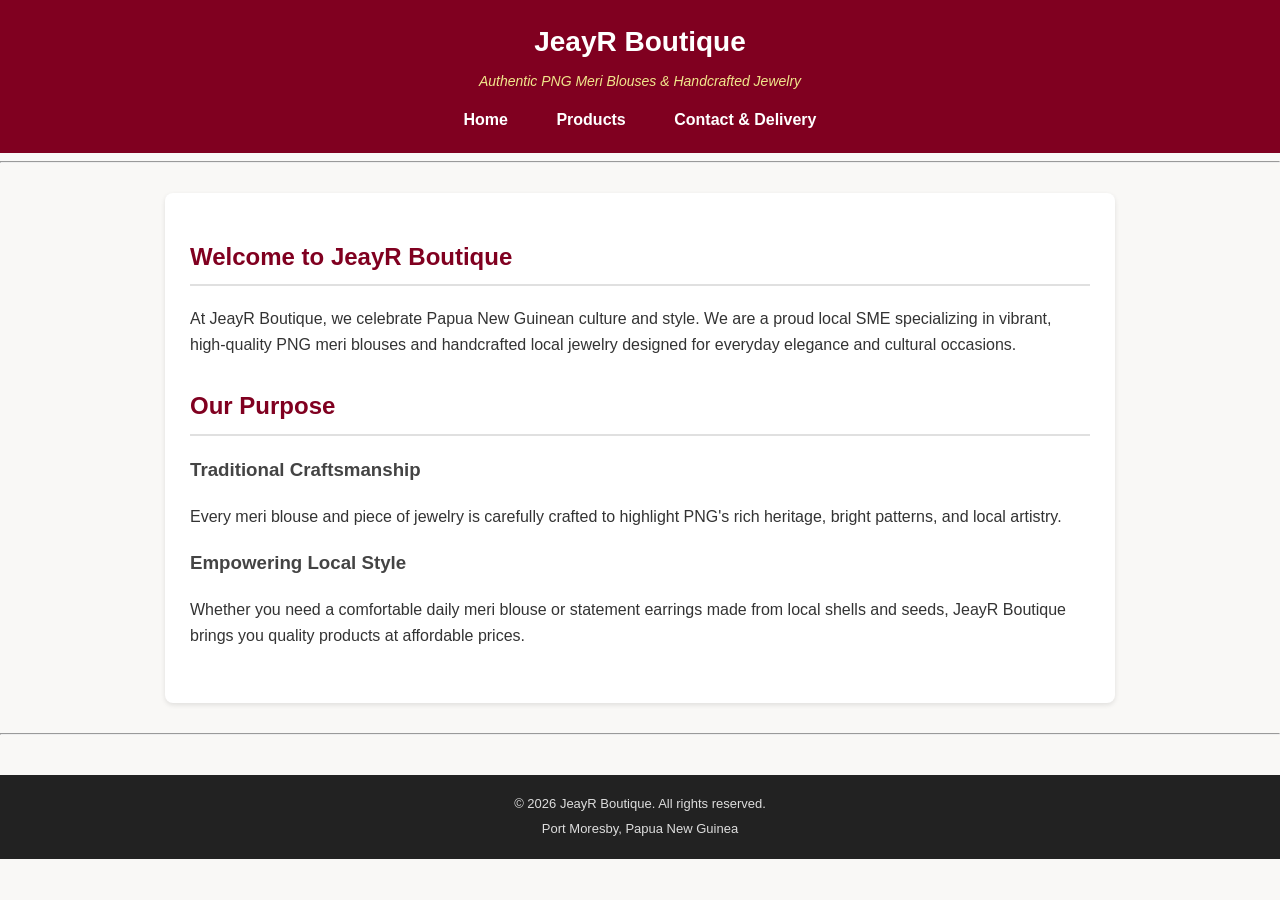
<file: A2 HTML5 Website/Index.html>
<!DOCTYPE html>
<html lang="en">

<head>
<link rel="stylesheet" href="style.css">
    <meta charset="UTF-8">
    <meta name="viewport" content="width=device-width, initial-scale=1.0">
    <title>JeayR Boutique | Authentic PNG Meri Blouses & Jewelry</title>
</head>
<body>

    <!-- Main Navigation Header -->
    <header>
        <h1>JeayR Boutique</h1>
        <p><em>Authentic PNG Meri Blouses & Handcrafted Jewelry</em></p>
        <nav aria-label="Main Navigation">
            <ul>
                <li><a href="index.html"><strong>Home</strong></a></li>
                <li><a href="products.html">Products</a></li>
                <li><a href="contact.html">Contact & Delivery</a></li>
            </ul>
        </nav>
    </header>

    <hr>

    <!-- Main Page Content -->
    <main>
        <!-- Hero Section -->
        <section>
            <h2>Welcome to JeayR Boutique</h2>
            <p>At JeayR Boutique, we celebrate Papua New Guinean culture and style. We are a proud local SME specializing in vibrant, high-quality PNG meri blouses and handcrafted local jewelry designed for everyday elegance and cultural occasions.</p>
        </section>

        <!-- Brand Purpose & Highlights -->
        <section>
            <h2>Our Purpose</h2>
            <article>
                <h3>Traditional Craftsmanship</h3>
                <p>Every meri blouse and piece of jewelry is carefully crafted to highlight PNG's rich heritage, bright patterns, and local artistry.</p>
            </article>

            <article>
                <h3>Empowering Local Style</h3>
                <p>Whether you need a comfortable daily meri blouse or statement earrings made from local shells and seeds, JeayR Boutique brings you quality products at affordable prices.</p>
            </article>
        </section>
    </main>

    <hr>

    <!-- Footer -->
    <footer>
        <p>&copy; 2026 JeayR Boutique. All rights reserved.</p>
        <p>Port Moresby, Papua New Guinea</p>
    </footer>

</body>
</html>
</file>
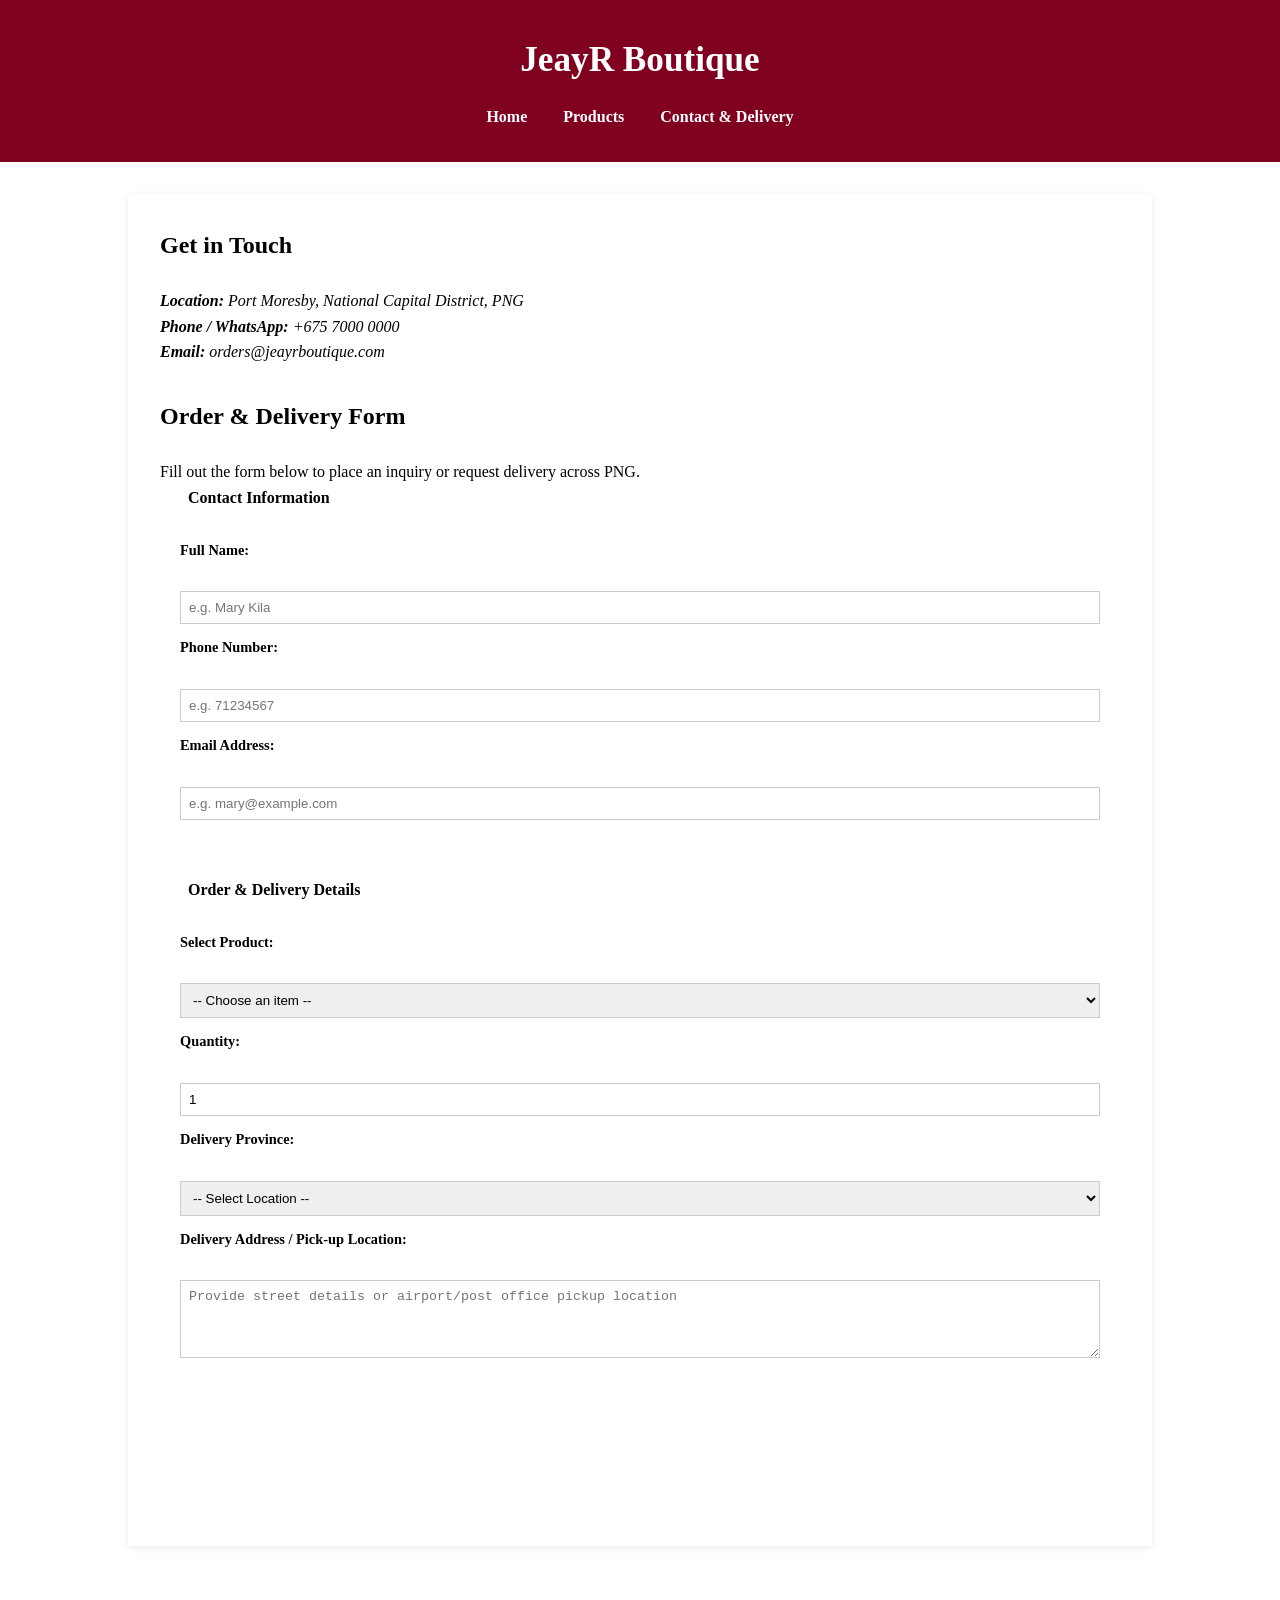
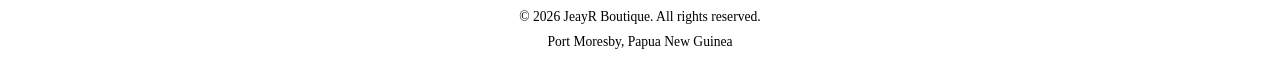
<file: contact.html>
<!DOCTYPE html>
<html lang="en">
<head>
    <meta charset="UTF-8">
    <meta name="viewport" content="width=device-width, initial-scale=1.0">
    <title>Contact & Delivery | JeayR Boutique</title>
    <link rel="stylesheet" href="Styles.css">
</head>

<body>
    <!-- Main Navigation Header -->
    <header>
        <h1>JeayR Boutique</h1>
        <nav aria-label="Main Navigation">
            <ul>
                <li><a href="index.html">Home</a></li>
                <li><a href="products.html">Products</a></li>
                <li><a href="contact.html" class="active">Contact & Delivery</a></li>
            </ul>
        </nav>
    </header> 

    <main>
        <!-- Contact & Location Info -->
        <section>
            <h2>Get in Touch</h2>
            <address>
                <p><strong>Location:</strong> Port Moresby, National Capital District, PNG</p>
                <p><strong>Phone / WhatsApp:</strong> +675 7000 0000</p>
                <p><strong>Email:</strong> orders@jeayrboutique.com</p>
            </address>
        </section>

        <!-- Order & Delivery Form -->
        <section>
            <h2>Order & Delivery Form</h2>
            <p>Fill out the form below to place an inquiry or request delivery across PNG.</p>

            <form action="#" method="post">
                <fieldset>
                    <legend>Contact Information</legend>
                    
                    <p>
                        <label for="fullname">Full Name:</label><br>
                        <input type="text" id="fullname" name="fullname" required placeholder="e.g. Mary Kila">
                    </p>

                    <p>
                        <label for="phone">Phone Number:</label><br>
                        <input type="tel" id="phone" name="phone" required placeholder="e.g. 71234567">
                    </p>

                    <p>
                        <label for="email">Email Address:</label><br>
                        <input type="email" id="email" name="email" placeholder="e.g. mary@example.com">
                    </p>
                </fieldset>

                <br>

                <fieldset>
                    <legend>Order & Delivery Details</legend>

                    <p>
                        <label for="product">Select Product:</label><br>
                        <select id="product" name="product" required>
                            <option value="">-- Choose an item --</option>
                            <option value="floral-blouse">Floral Pattern Meri Blouse - K85.00</option>
                            <option value="island-blouse">Island Print Meri Blouse - K95.00</option>
                            <option value="shell-earrings">Handcrafted Shell Drop Earrings - K30.00</option>
                            <option value="seed-necklace">Traditional Seed & Bead Necklace - K45.00</option>
                        </select>
                    </p>

                    <p>
                        <label for="quantity">Quantity:</label><br>
                        <input type="number" id="quantity" name="quantity" min="1" value="1" required>
                    </p>

                    <p>
                        <label for="province">Delivery Province:</label><br>
                        <select id="province" name="province" required>
                            <option value="">-- Select Location --</option>
                            <option value="NCD">NCD (Port Moresby Pick-up / Drop-off)</option>
                            <option value="Central">Central Province</option>
                            <option value="Morobe">Morobe (Lae)</option>
                            <option value="Other">Other PNG Province (Air Freight / Post PNG)</option>
                        </select>
                    </p>

                    <p>
                        <label for="address">Delivery Address / Pick-up Location:</label><br>
                        <textarea id="address" name="address" rows="4" cols="40" placeholder="Provide street details or airport/post office pickup location"></textarea>
                    </p>
                </fieldset>

                <br>

                <button type="submit">Submit Order Request</button>
            </form>
        </section>
    </main>
    <footer>
        <p>&copy; 2026 JeayR Boutique. All rights reserved.</p>
        <p>Port Moresby, Papua New Guinea</p>
    </footer>

</body>
</html>
</file>
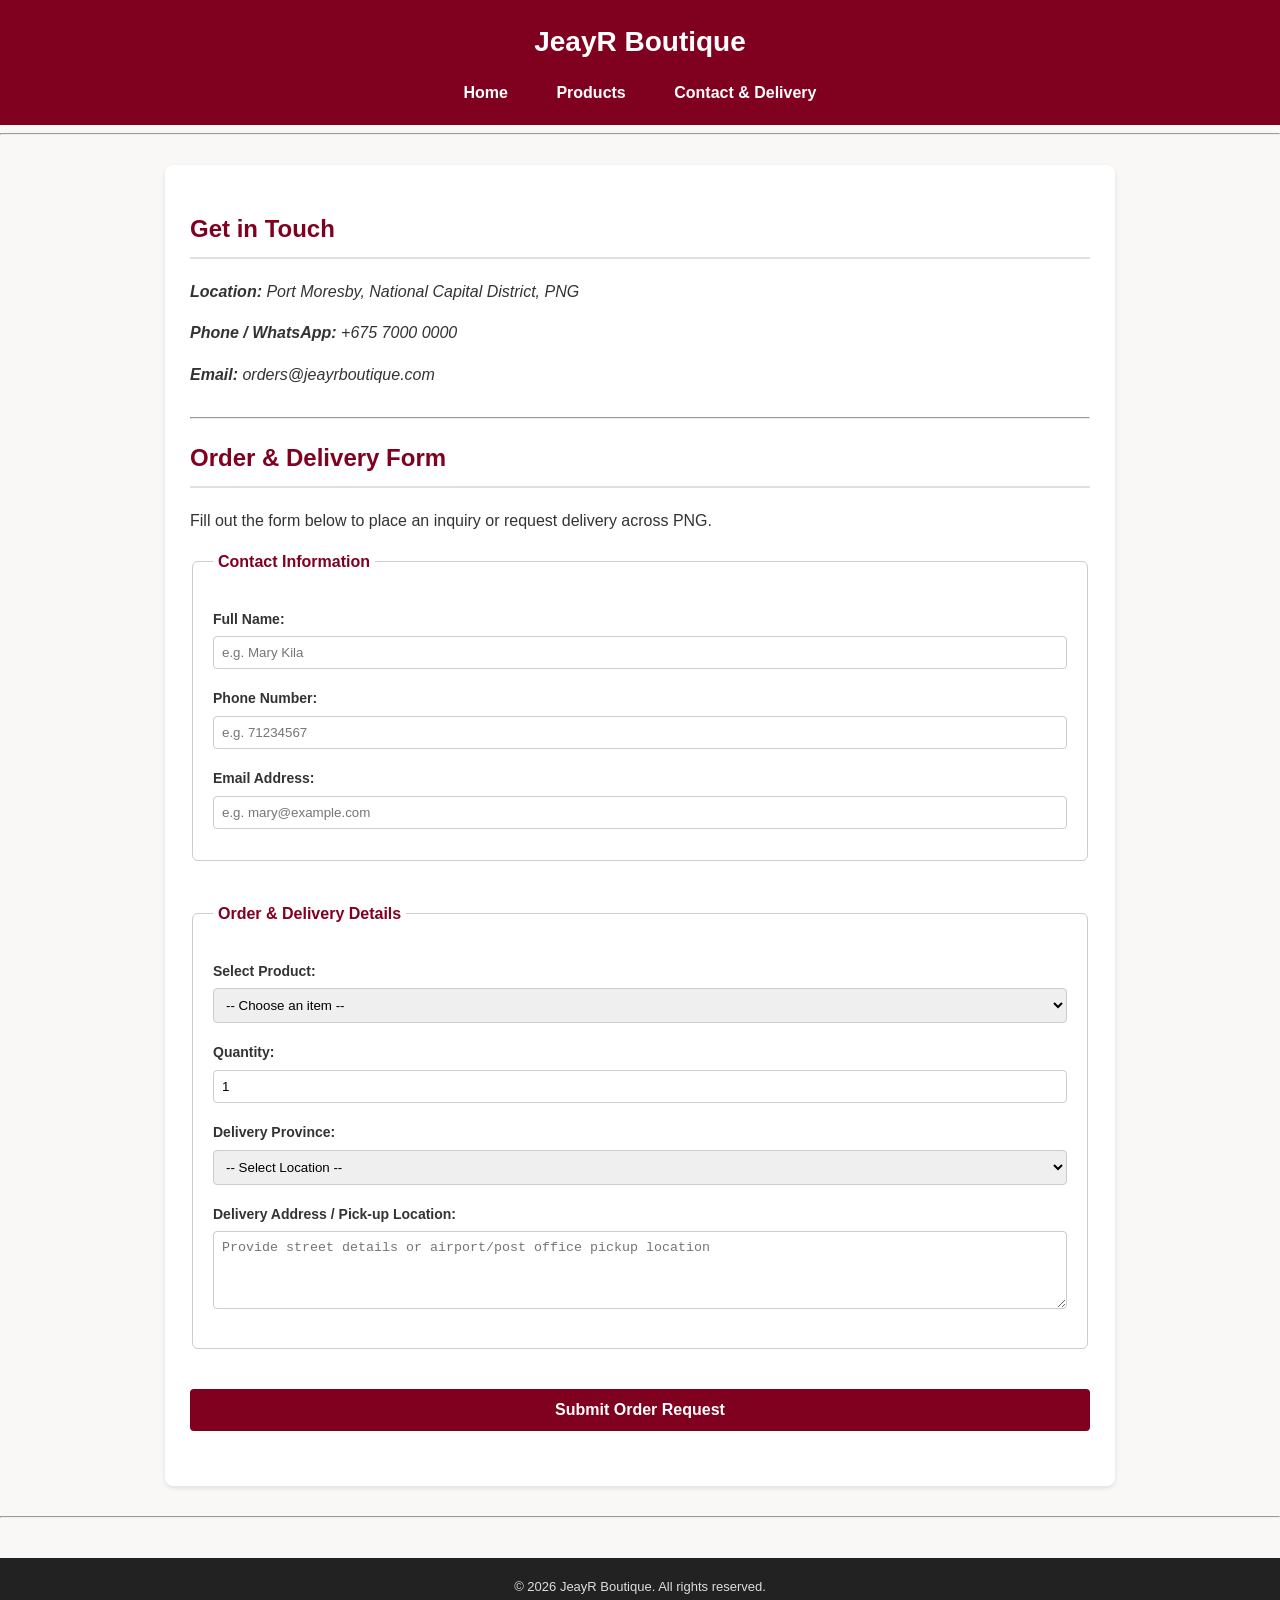
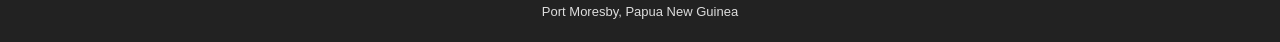
<file: A2 HTML5 Website/contact.html>
<!DOCTYPE html>
<html lang="en">
<head>
<link rel="stylesheet" href="style.css">
    <meta charset="UTF-8">
    <meta name="viewport" content="width=device-width, initial-scale=1.0">
    <title>Contact & Delivery | JeayR Boutique</title>
</head>
<body>

    <!-- Main Navigation Header -->
    <header>
        <h1>JeayR Boutique</h1>
        <nav aria-label="Main Navigation">
            <ul>
                <li><a href="index.html">Home</a></li>
                <li><a href="products.html">Products</a></li>
                <li><a href="contact.html"><strong>Contact & Delivery</strong></a></li>
            </ul>
        </nav>
    </header>

    <hr>

    <main>
        <!-- Contact & Location Info -->
        <section>
            <h2>Get in Touch</h2>
            <address>
                <p><strong>Location:</strong> Port Moresby, National Capital District, PNG</p>
                <p><strong>Phone / WhatsApp:</strong> +675 7000 0000</p>
                <p><strong>Email:</strong> orders@jeayrboutique.com</p>
            </address>
        </section>

        <hr>

        <!-- Order & Delivery Form -->
        <section>
            <h2>Order & Delivery Form</h2>
            <p>Fill out the form below to place an inquiry or request delivery across PNG.</p>

            <form action="#" method="post">
                <fieldset>
                    <legend>Contact Information</legend>
                    
                    <p>
                        <label for="fullname">Full Name:</label><br>
                        <input type="text" id="fullname" name="fullname" required placeholder="e.g. Mary Kila">
                    </p>

                    <p>
                        <label for="phone">Phone Number:</label><br>
                        <input type="tel" id="phone" name="phone" required placeholder="e.g. 71234567">
                    </p>

                    <p>
                        <label for="email">Email Address:</label><br>
                        <input type="email" id="email" name="email" placeholder="e.g. mary@example.com">
                    </p>
                </fieldset>

                <br>

                <fieldset>
                    <legend>Order & Delivery Details</legend>

                    <p>
                        <label for="product">Select Product:</label><br>
                        <select id="product" name="product" required>
                            <option value="">-- Choose an item --</option>
                            <option value="floral-blouse">Floral Pattern Meri Blouse - K85.00</option>
                            <option value="island-blouse">Island Print Meri Blouse - K95.00</option>
                            <option value="shell-earrings">Handcrafted Shell Drop Earrings - K30.00</option>
                            <option value="seed-necklace">Traditional Seed & Bead Necklace - K45.00</option>
                        </select>
                    </p>

                    <p>
                        <label for="quantity">Quantity:</label><br>
                        <input type="number" id="quantity" name="quantity" min="1" value="1" required>
                    </p>

                    <p>
                        <label for="province">Delivery Province:</label><br>
                        <select id="province" name="province" required>
                            <option value="">-- Select Location --</option>
                            <option value="NCD">NCD (Port Moresby Pick-up / Drop-off)</option>
                            <option value="Central">Central Province</option>
                            <option value="Morobe">Morobe (Lae)</option>
                            <option value="Other">Other PNG Province (Air Freight / Post PNG)</option>
                        </select>
                    </p>

                    <p>
                        <label for="address">Delivery Address / Pick-up Location:</label><br>
                        <textarea id="address" name="address" rows="4" cols="40" placeholder="Provide street details or airport/post office pickup location"></textarea>
                    </p>
                </fieldset>

                <br>

                <button type="submit">Submit Order Request</button>
            </form>
        </section>
    </main>

    <hr>

    <footer>
        <p>&copy; 2026 JeayR Boutique. All rights reserved.</p>
        <p>Port Moresby, Papua New Guinea</p>
    </footer>

</body>
</html>
</file>
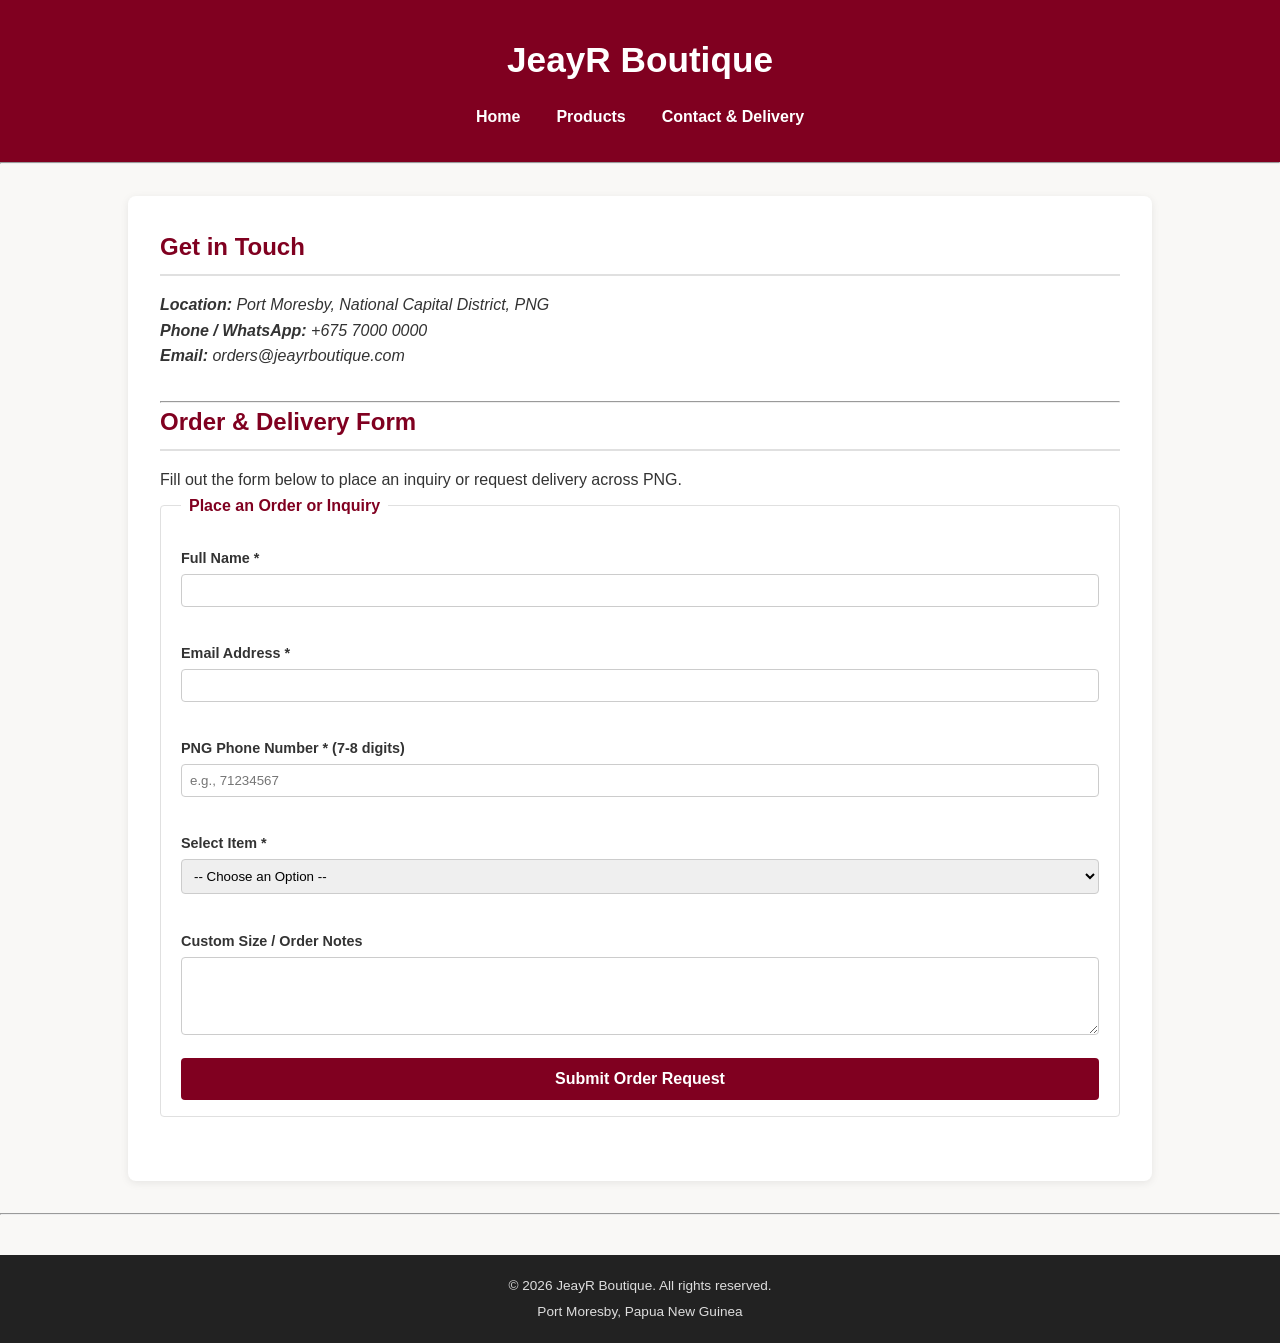
<file: A4 Individual Integrated Web Design Project/contact.html>
<!DOCTYPE html>
<html lang="en">
<head>
<link rel="stylesheet" href="Styles.css">
    <meta charset="UTF-8">
    <meta name="viewport" content="width=device-width, initial-scale=1.0">
    <title>Contact & Delivery | JeayR Boutique</title>
</head>
<body>

    <!-- Main Navigation Header -->
    <header>
        <h1>JeayR Boutique</h1>
        <nav aria-label="Main Navigation">
            <ul>
                <li><a href="index.html">Home</a></li>
                <li><a href="products.html">Products</a></li>
                <li><a href="contact.html"><strong>Contact & Delivery</strong></a></li>
            </ul>
        </nav>
    </header>

    <hr>

    <main>
        <!-- Contact & Location Info -->
        <section>
            <h2>Get in Touch</h2>
            <address>
                <p><strong>Location:</strong> Port Moresby, National Capital District, PNG</p>
                <p><strong>Phone / WhatsApp:</strong> +675 7000 0000</p>
                <p><strong>Email:</strong> orders@jeayrboutique.com</p>
            </address>
        </section>

        <hr>

        <!-- Order & Delivery Form -->
        <section>
            <h2>Order & Delivery Form</h2>
            <p>Fill out the form below to place an inquiry or request delivery across PNG.</p>

            <form id="order-form" novalidate>
  <fieldset>
    <legend>Place an Order or Inquiry</legend>
    <!-- ================================================================= -->
    <!--      1. ADD MAIN FEEDBACK BANNER HERE (Top of fieldset, above inputs)              -->
    <!-- ================================================================= -->
    <div id="form-feedback" class="feedback-banner" aria-live="polite"></div>

    <!-- 2. Full Name Field + Individual Error Span -->
    <label for="fullname">Full Name *</label>
    <input type="text" id="fullname" name="fullname" required>
    <span class="error-msg" id="name-error"></span>

    <!-- 3. Email Address Field + Individual Error Span -->
    <label for="email">Email Address *</label>
    <input type="email" id="email" name="email" required>
    <span class="error-msg" id="email-error"></span>

    <!-- 4. Phone Number Field + Individual Error Span -->
    <label for="phone">PNG Phone Number * (7-8 digits)</label>
    <input type="tel" id="phone" name="phone" placeholder="e.g., 71234567" required>
    <span class="error-msg" id="phone-error"></span>

    <!-- 5. Product Select Field + Individual Error Span -->
    <label for="product-select">Select Item *</label>
    <select id="product-select" name="product-select" required>
      <option value="">-- Choose an Option --</option>
      <option value="blouse">Traditional Meri Blouse</option>
      <option value="earrings">Handcrafted Shell Earrings</option>
      <option value="necklace">PNG Seed Necklace</option>
    </select>
    <span class="error-msg" id="product-error"></span>

    <!-- 6. Comments / Notes -->
    <label for="comments">Custom Size / Order Notes</label>
    <textarea id="comments" name="comments" rows="4"></textarea>

    <!-- 7. Submit Button -->
    <button type="submit" id="submit-btn">Submit Order Request </button>
  </fieldset>
</form>
        </section>
    </main>

    <hr>

    <footer>
        <p>&copy; 2026 JeayR Boutique. All rights reserved.</p>
        <p>Port Moresby, Papua New Guinea</p>
    </footer>
<script src="script.js"></script>
</body>
</html>
</file>
<file: A2 HTML5 Website/style.css>
/* --- Basic Setup & Clean Typography --- */
body {
    font-family: Arial, Helvetica, sans-serif;
    line-height: 1.6;
    margin: 0;
    padding: 0;
    background-color: #f9f8f6;
    color: #333333;
}

/* --- Header & Navigation Bar --- */
header {
    background-color: #800020; /* Deep Burgundy / Cultural color tone */
    color: #ffffff;
    text-align: center;
    padding: 20px 10px;
}

header h1 {
    margin: 0;
    font-size: 28px;
}

header p {
    margin-top: 5px;
    font-size: 14px;
    color: #f0e68c;
}

nav {
    margin-top: 15px;
}

nav ul {
    list-style: none;
    padding: 0;
    margin: 0;
}

nav ul li {
    display: inline-block;
    margin: 0 10px;
}

nav ul li a {
    color: #ffffff;
    text-decoration: none;
    font-weight: bold;
    padding: 6px 12px;
    border-radius: 4px;
}

nav ul li a:hover {
    background-color: #a31535;
}

/* --- Main Layout Container --- */
main {
    max-width: 900px;
    margin: 30px auto;
    background: #ffffff;
    padding: 25px;
    border-radius: 8px;
    box-shadow: 0 2px 5px rgba(0,0,0,0.1);
}

/* --- Content Sections & Articles --- */
section {
    margin-bottom: 30px;
}

h2 {
    color: #800020;
    border-bottom: 2px solid #e0e0e0;
    padding-bottom: 8px;
}

h3 {
    color: #444444;
}

/* --- Simple Product Grid & Images --- */
.product-grid {
    display: flex;
    flex-wrap: wrap;
    gap: 20px;
}

.product-card {
    border: 1px solid #e0e0e0;
    padding: 15px;
    border-radius: 6px;
    width: 45%; /* Shows 2 items side-by-side */
    box-sizing: border-box;
    background-color: #fff;
    text-align: center;
}

/* Makes images responsive & simple to replace */
figure {
    margin: 0;
}

figure img {
    width: 100%;
    height: 300px;
    object-fit: contain; /* Keeps images looking neat even if sizes differ */
    Background-color: #f4f4f4;
    border-radius: 6px;
}

figcaption {
    font-weight: bold;
    margin-top: 8px;
    font-size: 16px;
}

/* --- Simple Form Styling --- */
form fieldset {
    border: 1px solid #cccccc;
    padding: 15px 20px;
    border-radius: 6px;
    margin-bottom: 15px;
}

legend {
    font-weight: bold;
    color: #800020;
    padding: 0 5px;
}

label {
    font-weight: bold;
    font-size: 14px;
}

input[type="text"],
input[type="tel"],
input[type="email"],
input[type="number"],
select,
textarea {
    width: 100%;
    padding: 8px;
    margin-top: 5px;
    border: 1px solid #ccc;
    border-radius: 4px;
    box-sizing: border-box;
}

button {
    background-color: #800020;
    color: white;
    border: none;
    padding: 12px 20px;
    font-size: 16px;
    font-weight: bold;
    border-radius: 4px;
    cursor: pointer;
    width: 100%;
}

button:hover {
    background-color: #a31535;
}

/* --- Footer --- */
footer {
    text-align: center;
    padding: 15px;
    background-color: #222222;
    color: #dddddd;
    font-size: 13px;
    margin-top: 40px;
}

footer p {
    margin: 4px 0;
}
</file>
<file: Styles.css>
\* =========================================================1.GLOBAL CSS VARIABLES & BASE RESET========================================================= */

:root 
 { 
/*Color System (Deep Burgundy Theme)*/

--primary-color: #800020;  /* Deep Burgundy */
--primary-hover: #a31535;  /* Lighter Burgundy for hover/active */
--accent-color: #f0e68c;   /* Soft Khaki Gold for sub-headings */
--bg-main: #f9f8f6;        /* Warm off-white page background */
--bg-card: #ffffff;        /* Pure white container/card background */
--text-dark: #333333;      /* Dark slate body text */
--border-light: #e0e0e0;   /* Subtle border tone */
--footer-bg: #222222;      /* Dark footer background */
--footer-text: #dddddd;    /* Soft light text for footer */
--focus-ring: #2563eb;     /* High-contrast focus outline */

/* Typography & Spacing */
 --font-base: Arial, Helvetica, sans-serif;
 --radius-sm: 4px; 
 --radius-md: 8px;
 --transition-fast: 0.2s ease-in-out;

}

/* Base Reset */
  * { 
     box-sizing: border-box;
     margin: 0; 
     padding: 0;
   }

body
 { 
  font-family: var(--font-base);
  line-height: 1.6;
  background-color: var(--bg-main); 
  color: var(--text-dark); 
 }

/* ======================================================== 2.ACCESSIBILITY & FOCUS STATES ================================================================= */

a:focus-visible,
 button:focus-visible,
 input:focus-visible,
 select:focus-visible,
 textarea:focus-visible

 { 
 outline: 3px solid var(--focus-ring);
 outline-offset: 3px;
}

/* ===================================================== 3. HEADER & FLEXBOX NAVIGATION ==================================================================*/

header 
{
background-color: #800020;
color: #ffffff;
padding: 1.5rem 1rem;
text-align: center;
}

header h1
{
font-size: 1.8rem;
}

header p
{
margin-top: 0.25rem;
font-size: 0.95rem;
color: var(--accent-color);
}

/* FLEXBOX NAVIGATION*/

nav 
{
 margin-top: 1rem;
}

nav ul
{
 list-style: none;
 display: flex;    /* Meaningful 1D Flexbox layout */
 justify-content: center;
 align-items: center;
 gap: 0.75rem;
 flex-wrap: wrap;
}

nav ul li a {
 color: #ffffff;
 text-decoration: none;
 font-weight: bold;
 padding: 0.5rem 0.75rem;
 border-radius: var(--radius-sm);
 transition: background-color var(--transition-fast);
 }

nav ul li a:hover,
nav ul li a.active {
 background-color: var(--primary-hover);
}

/* =====================4.MAIN CONTAINER & SECTION TYPOGRAPHY==================== */

main {
 max-width: 1024px;
 margin: 2rem auto;
 background: var(--bg-card);
 padding: 1.5rem;
 border-radius: var(--radius-md);
 box-shadow: 0 2px 8px rgba(0, 0, 0, 0.08);
}

section {
 margin-bottom: 2rem;
}

h2
{
 color: var(--primary-color);
 border-bottom: 2px solid var(--border-light);
 padding-bottom: 0.5rem;
 margin-bottom: 1rem; 
}

h3
{
 color: #444444;
 margin-bottom: 0.5rem;
}

/* Responsive Media & Figures*/
figure {
 margin: 0;
}

figure img {
 width:118%;
 height:450px;
 object-fit: cover;
}

figcaption {
 font-weight:bold;
 margin-top:0.5rem;
 font-size:1rem;
}

/*======================5. CSS GRID CONTENT & CARD DISPLAY (2D layout)======================== */

/* Meaningful 2D CSS Grid Layout */

.product-grid
{
 display: grid;
 grid-template-columns: 1fr;  /* Default Mobile: Single Column */
 gap: 1.25rem;
}

.product-card {
  border: 1px solid var(--border-light);
  padding: 1rem;
  border-radius: var(--radius-sm);
  background-color: var(--bg-card);
  text-align: center;
  display: flex; 
  flex-direction: column;
  justify-content: space-between;
}

/* ============================6. FORM STYLING==================================== */

form fieldset {
 border: 1px solid var(--border-light);
 padding: 1rem 1.25rem;
 border-radius: var(--radius);
 margin-bottom: 1rem;
}

legend {
 font-weight: bold;
 color: var(--primary-color);
 padding: 0 0.5rem;
}

label {
 display: block;
 font-weight: bold;
 font-size: 0.9rem;
 margin-top: 0.75rem;
}

input[type="text"],
input[type="tel"],
input[type="email"],
input[type="number"],
select,
textarea {
  width: 100%;
  padding: 0.5rem;
  margin-top: 0.25rem;
  border: 1px solid #cccccc;
  border-radius: var(--radius-sm);
}

button
{
  background-color: var(--primary-color);
  color: #ffffff;
  border: none;
  padding: 0.75rem 1.25rem;
  font-size: 1rem;
  font-weight: bold;
  border-radius: var(--radius-sm);
  cursor: pointer;
  width: 100%;
  margin-top: 1rem;
  transition: background-color var(--transition-fast);
}

button:hover
{
  background-color: var(--primary-hover);
}

/* =========================7. FOOTER =============================== */

footer
{
  text-align: center;
  padding: 1rem;
  background-color: var(--footer-bg);
  color: var(--footer-text);
  font-size: 0.85rem;
  margin-top: 2.5rem;
}

footer p
{
  margin: 0.25rem 0;
}

/* ===================== 8. RESPONSIVE MEDIA QUERIES ========================= */

/*TABLET VIEWPORT (600px - 900px)*/
@media (min-width: 600px) {
  header h1 {
     font-size: 2.2rem;
            }

.product-grid
 {
  grid-template-columns: repeat(2, 1fr);  /*2-column grid for tablets*/
 }
  
main 
{
 padding: 2rem;
 }
}

/*DESKTOP VIEWPORT (1024px and above)*/
 @media (min-width: 1024px)
{
.product-grid
{ 
  grid-template-columns: repeat(3, 1fr);  /* 3-column grid for desktop */
  }

header
 {
 padding: 2rem;
 } 
}
</file>
<file: A4 Individual Integrated Web Design Project/Styles.css>
/* =========================================================1.GLOBAL CSS VARIABLES & BASE RESET========================================================= */

:root 
{ 
/* Color System (Deep Burgundy Theme) */

--primary-color: #800020;   /* Deep Burgundy */
--primary-hover:#a31535;  /* Lighter Burgundy for hover/active */
--accent-color: #f0e68c;   /* Soft Khaki Gold for sub-headings */
--bg-main: #f9f8f6;        /* Warm off-white page background */
--bg-card: #ffffff;        /* Pure white container/card background */
--text-dark: #333333;      /* Dark slate body text */
--border-light: #e0e0e0;   /* Subtle border tone */
--footer-bg: #222222;      /* Dark footer background */
--footer-text: #dddddd;    /* Soft light text for footer */
--focus-ring: #2563eb;     /* High-contrast focus outline */

/* Typography & Spacing */

 --font-base: Arial, Helvetica, sans-serif;
 --radius-sm: 4px; 
 --radius-md: 8px;
 --transition-fast: 0.2s ease-in-out

}

/*Base Reset*/
*
 { 
  box-sizing: border-box;
  margin: 0; 
  padding: 0;
 }

body
 { 
  font-family: var(--font-base);
  line-height: 1.6;
  background-color: var(--bg-main); 
  color: var(--text-dark); 
 }

/*================ 2.ACCESSIBILITY & FOCUS STATES ===================*/

a:focus-visible,
 button:focus-visible,
 input:focus-visible,
 select:focus-visible,
 textarea:focus-visible

 { 
 outline: 3px solid var(--focus-ring);
 outline-offset: 3px;
}

/*================ 3. HEADER & FLEXBOX NAVIGATION ===================*/

header 
{
background-color: var(--primary-color);
color: #ffffff;
padding: 1.5rem 1rem;
text-align: center;
}

header h1
{
font-size: 1.8rem;
}

header p
{
margin-top: 0.25rem;
font-size: 0.95rem;
color: var(--accent-color);
}

/* FLEXBOX NAVIGATION */

nav 
{
 margin-top: 1rem;
}

nav ul
{
 list-style: none;
 display: flex; /* Meaningful 1D Flexbox layout */
 justify-content: center;
 align-items: center;
 gap: 0.75rem;
 flex-wrap: wrap;
}

nav ul li a {
 color: #ffffff;
 text-decoration: none;
 font-weight: bold;
 padding: 0.5rem 0.75rem;
 border-radius: var(--radius-sm);
 transition: background-color var(--transition-fast);
 }

nav ul li a:hover,
nav ul li a.hover {
 background-color: var(--primary-hover);
}

/*=============== 4.MAIN CONTAINER & SECTION TYPOGRAPHY ============= */

main {
 max-width: 1024px;
 margin: 2rem auto;
 background: var(--bg-card);
 padding: 1.5rem;
 border-radius: var(--radius-md);
 box-shadow: 0 2px 8px rgba(0, 0, 0, 0.08);
}

section {
 margin-bottom: 2rem;
}

h2
{
 color: var(--primary-color);
 border-bottom: 2px solid var(--border-light);
 padding-bottom: 0.5rem;
 margin-bottom: 1rem; 
}

h3
{
 color: #444444;
 margin-bottom: 0.5rem;
}

/* Responsive Media & Figures */
figure {
 margin: 0;
}

figure img {
 width: 100%;
 height: 220px;
 object-fit: cover;
}

figcaption {
 font-weight: bold;
 margin-top: 0.5rem;
 font-size: 1rem;
}

/*===========5. CSS GRID CONTENT & CARD DISPLAY (2D layout)==========*/

/* Meaningful 2D CSS Grid Layout */

.product-grid
{
 display: grid;
 grid-template-columns: 1fr;  /* Default Mobile: Single Column */
 gap: 1.25rem;
}

.product-card {
  border: 1px solid var(--border-light);
  padding: 1rem;
  border-radius: var(--radius-sm);
  background-color: var(--bg-card);
  text-align: center;
  display: flex; 
  flex-direction: column;
  justify-content: space-between;
}

/*========================6. FORM STYLING============================*/

form fieldset {
 border: 1px solid var(--border-light);
 padding: 1rem 1.25rem;
 border-radius: var(--radius-sm);
 margin-bottom: 1rem;
}

legend {
 font-weight: bold;
 color: var(--primary-color);
 padding: 0 0.5rem;
}

label {
 display: block;
 font-weight: bold;
 font-size: 0.9rem;
 margin-top: 0.75rem;
}

input[type="text"],
input[type="tel"],
input[type="email"],
input[type="number"],
select,
textarea {
  width: 100%;
  padding: 0.5rem;
  margin-top: 0.25rem;
  border: 1px solid #cccccc;
  border-radius: var(--radius-sm);
}

button {
  background-color: var(--primary-color);
  color: #ffffff;
  border: none;
  padding: 0.75rem 1.25rem;
  font-size: 1rem;
  font-weight: bold;
  border-radius: var(--radius-sm);
  cursor: pointer;
  width: 100%;
  margin-top: 1rem;
  transition: background-color var(--transition-fast);
}

button:hover {
  background-color: var(--primary-hover);
}

/*=========================7. FOOTER ===============================*/

footer{
  text-align: center;
  padding: 1rem;
  background-color: var(--footer-bg);
  color: var(--footer-text);
  font-size: 0.85rem;
  margin-top: 2.5rem;
}

footer p {
  margin: 0.25rem 0;
}

/*===================== 8. RESPONSIVE MEDIA QUERIES =========================*/

/* TABLET VIEWPORT (600px - 900px) */
@media (min-width: 600px) {
  header h1 {
     font-size: 2.2rem;
            }

  .product-grid {
     grid-template-columns: repeat(2, 1fr);  /* 2-column grid for tablets */
         }
  
    main {
      padding: 2rem;
     }
}

/* DESKTOP VIEWPORT (1024px and above) */
 @media (min-width: 1024px) {
 .product-grid { 
       grid-template-columns: repeat(3, 1fr);  /* 3-column grid for desktop */
     }

header {
 padding: 2rem;
     } 
}


/*================== MODAL / LIGHTBOX STYLES (Feature 1) ==========================*/

.modal {
  display: none; /* Hidden by default */
  position: fixed;
  z-index: 1000;
  left: 0;
  top: 0;
  width: 100%;
  height: 100%;
  background-color: rgba(0, 0, 0, 0.85);
  backdrop-filter: blur(4px);
  overflow: auto;
  }

.modal-content {
  position: relative;
  background-color: var(--bg-card, #ffffff);
  margin: 5% auto;
  padding: 1.5rem;
  max-width: 600px;
  width: 90%;
  border-radius: var(--radius-md, 8px);
  text-align: center;
  box-shadow: 0 4px 20px rgba(0, 0, 0, 0.3);
  }

.modal-content img {
  width: 100%; max-height: 400px;
  object-fit: cover;
  border-radius: var(--radius-sm, 4px);
  }

.modal-caption {
  margin-top: 1rem;
  font-weight: bold;
  color: var(--primary-color, #800020);
  }

.close-modal {
  position: absolute;
  top: 10px;
  right: 15px;
  font-size: 2rem;
  font-weight: bold;
  color: #333333;
  background: none;
  border: none;
  cursor: pointer;
  width: auto;
  padding: 0;
  margin: 0;
  }

.close-modal:hover,
.close-modal:focus {
  color: var(--primary-color, #800020);
  }

/*=========== FORM VALIDATION & FEEDBACK STYLES (Feature 2) =========*/

.error-msg {
  display: block;
  color: #a31535;
  font-size: 0.85rem;
  font-weight: bold;
  margin-top: 0.25rem;
  min-height: 1.2rem;
  }

input.input-error,
select.input-error {
  border: 2px solid #a31535 !important;
  background-color: #fff8f8;
  }

.feedback-banner {
  padding: 0.75rem;
  border-radius: var(--radius-sm, 4px);
  font-weight: bold;
  margin-bottom: 1rem;
  display: none;
  }

.feedback-banner.success {
  display: block;
  background-color: #e8f5e9;
  color: #2e7d32;
  border: 1px solid #a5d6a7;
  }

.feedback-banner.error {
  display: block;
  background-color: #ffebee;
  color: #c62828;
  border: 1px solid #ef9a9a;
  }
</file>
